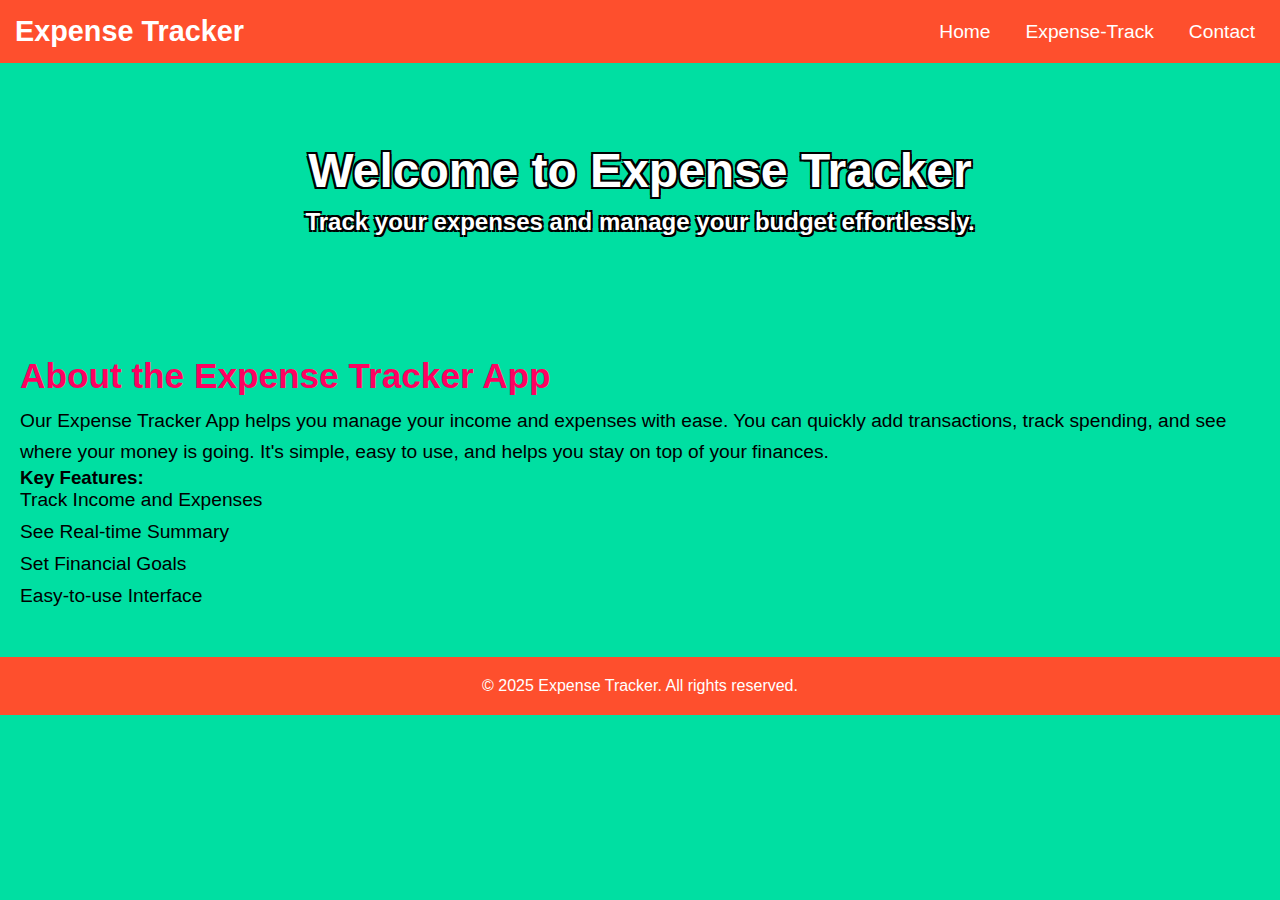
<file: index.html>
<!DOCTYPE html>
<html lang="en">
<head>
  <meta charset="UTF-8">
  <meta name="viewport" content="width=device-width, initial-scale=1.0">
  <title>Expense Tracker App</title>
  <link rel="stylesheet" href="style.css">
</head>
<body>

  <!-- Navbar -->
  <nav>
    <div class="navbar">
      <div class="logo">Expense Tracker</div>
      <ul>
        <li><a href="index.html">Home</a></li>
        <li><a href="expensetrack.html">Expense-Track</a></li>
        <li><a href="contact.html">Contact</a></li>
      </ul>
    </div>
  </nav>

  <!-- Header -->
  <header>
    <div class="header-content">
      <h1 class="bordered-text">Welcome to Expense Tracker</h1>
      <p class="bordered-text">Track your expenses and manage your budget effortlessly.</p>
    </div>
  </header>
  
  

  <!-- Main Content -->
  <main id="home">
    <section class="intro">
      <h2>About the Expense Tracker App</h2>
      <p>
        Our Expense Tracker App helps you manage your income and expenses with ease.
        You can quickly add transactions, track spending, and see where your money is going.
        It's simple, easy to use, and helps you stay on top of your finances.
      </p>
    </section>

    <section class="features">
      <h3>Key Features:</h3>
      <ul>
        <li>Track Income and Expenses</li>
        <li>See Real-time Summary</li>
        <li>Set Financial Goals</li>
        <li>Easy-to-use Interface</li>
      </ul>
    </section>
  </main>

  <!-- Footer -->
  <footer id="contact">
    <div class="footer-content">
      <p>&copy; 2025 Expense Tracker. All rights reserved.</p>
    </div>
  </footer>

</body>
</html>
</file>
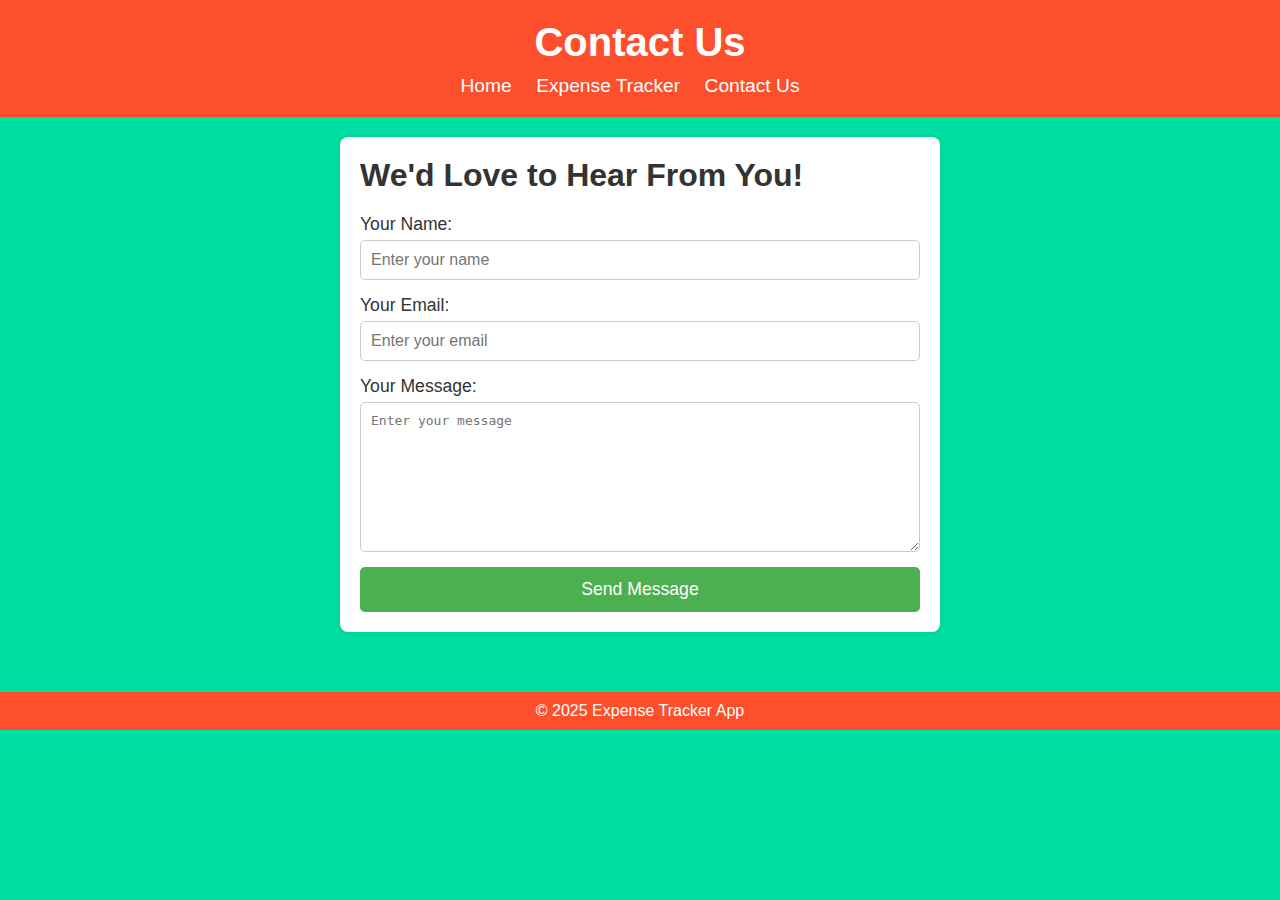
<file: contact.html>
<!DOCTYPE html>
<html lang="en">
<head>
    <meta charset="UTF-8">
    <meta name="viewport" content="width=device-width, initial-scale=1.0">
    <title>Contact Us - Expense Tracker</title>
    <link rel="stylesheet" href="cstyle.css">
</head>
<body>
    <header>
        <h1>Contact Us</h1>
        <nav>
            <ul>
                <li><a href="index.html">Home</a></li>
                <li><a href="expensetrack.html">Expense Tracker</a></li>
                <li><a href="contact.html">Contact Us</a></li>
            </ul>
        </nav>
    </header>

    <main>
        <section class="contact-form-container">
            <h2>We'd Love to Hear From You!</h2>
            <form id="contact-form">
                <label for="name">Your Name:</label>
                <input type="text" id="name" placeholder="Enter your name" required>

                <label for="email">Your Email:</label>
                <input type="email" id="email" placeholder="Enter your email" required>

                <label for="message">Your Message:</label>
                <textarea id="message" placeholder="Enter your message" required></textarea>

                <button type="submit">Send Message</button>
            </form>
        </section>
    </main>

    <footer>
        <p>&copy; 2025 Expense Tracker App</p>
    </footer>

    <script src="script.js"></script>
</body>
</html>
</file>
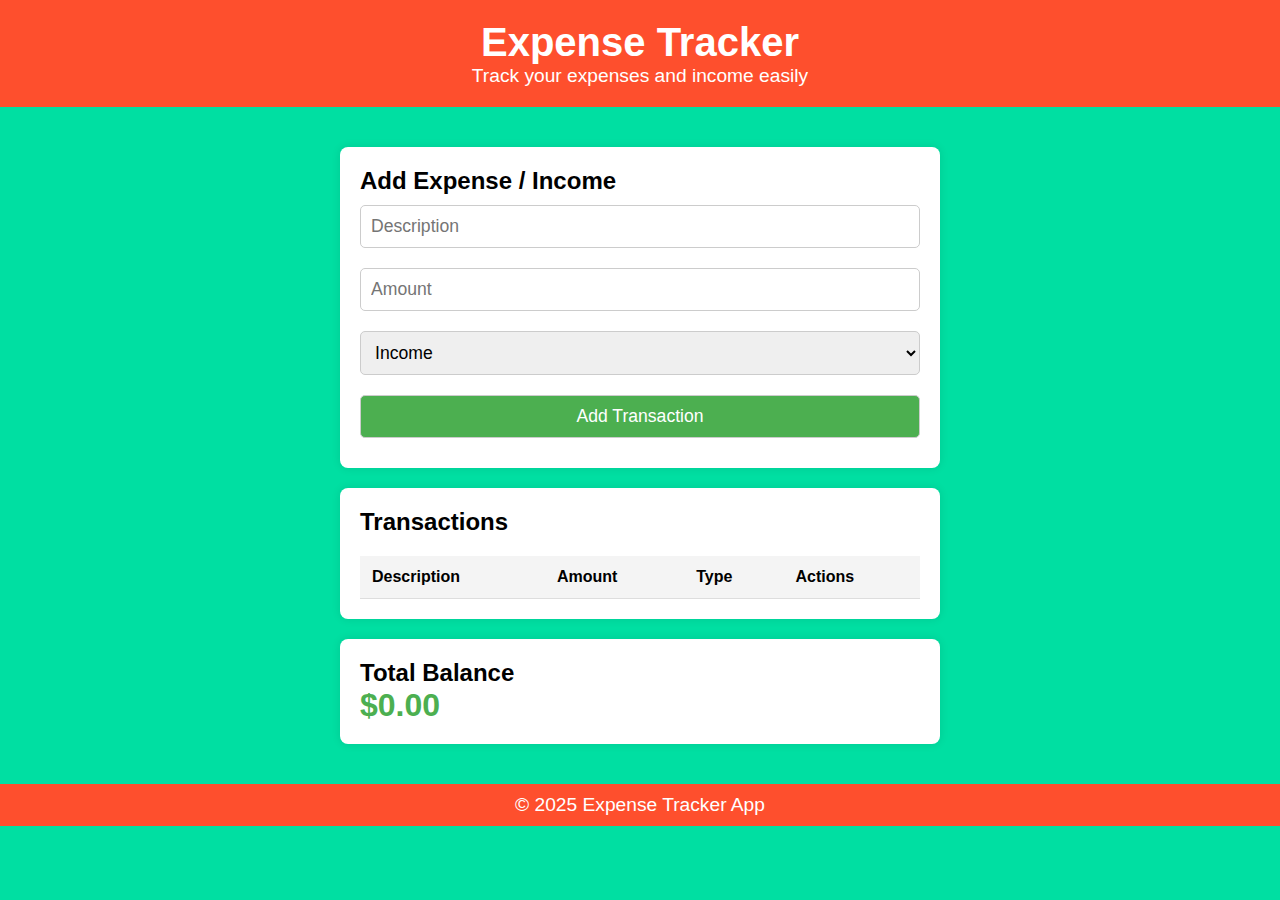
<file: expensetrack.html>
<!DOCTYPE html>
<html lang="en">
<head>
    <meta charset="UTF-8">
    <meta name="viewport" content="width=device-width, initial-scale=1.0">
    <title>Expense Tracker</title>
    <link rel="stylesheet" href="estyle.css">
</head>
<body>
    <header>
        <div class="header-content">
            <h1>Expense Tracker</h1>
            <p>Track your expenses and income easily</p>
        </div>
    </header>

    <main>
        <section class="form-container">
            <h2>Add Expense / Income</h2>
            <form id="expense-form">
                <input type="text" id="description" placeholder="Description" required>
                <input type="number" id="amount" placeholder="Amount" required>
                <select id="type">
                    <option value="income">Income</option>
                    <option value="expense">Expense</option>
                </select>
                <button type="submit">Add Transaction</button>
            </form>
        </section>

        <section class="transaction-list">
            <h2>Transactions</h2>
            <table id="transaction-table">
                <thead>
                    <tr>
                        <th>Description</th>
                        <th>Amount</th>
                        <th>Type</th>
                        <th>Actions</th>
                    </tr>
                </thead>
                <tbody>
                    <!-- Transactions will appear here -->
                </tbody>
            </table>
        </section>

        <section class="total">
            <h2>Total Balance</h2>
            <p id="total-amount">$0.00</p>
        </section>
    </main>

    <footer>
        <p>&copy; 2025 Expense Tracker App</p>
    </footer>

    <script src="app.js"></script>
</body>
</html>
</file>
<file: style.css>
* {
    margin: 0;
    padding: 0;
    box-sizing: border-box;
    font-family: 'Arial', sans-serif;
  }
  
  body {
    background-color:  #00DFA2;
    color: black;
    padding: 0;
    margin: 0;
  }
  
  .navbar {
    background-color: #FE4F2D;
    padding: 15px;
    display: flex;
    justify-content: space-between;
    align-items: center;
  }
  
  .navbar .logo {
    font-size: 1.8em;
    font-weight: bold;
    color: #fff;
  }
  
  .navbar ul {
    list-style-type: none;
    display: flex;
    gap: 15px;
  }
  
  .navbar ul li {
    font-size: 1.2em;
  }
  
  .navbar ul li a {
    color: #fff;
    text-decoration: none;
    padding: 10px;
    border-radius: 5px;
  }
  
  .navbar ul li a:hover {
    background-color: #FF8F00;
  }
  
  /* Header Styles */
  header {
    background-image: url('https://img.freepik.com/free-vector/hand-drawn-cartoon-dollar-sign-illustration_23-2150939371.jpg?ga=GA1.1.2106225934.1743353268&semt=ais_hybrid');
    background-size: contain;
    color: white;
    text-align: center;
    padding: 80px 20px;
  }
  
  header .header-content h1 {
    font-size: 3em;
    margin-bottom: 10px;
    
  }
  
  header .header-content p {
    font-size: 1.5em;
    margin-top: 10px;
   
  }
  
  .bordered-text {
    font-size: 2em;
    font-weight: bold;
    color: white;  
    text-shadow: 
      2px 2px 0px black,   
      -2px -2px 0px black, 
      2px -2px 0px black,
      -2px 2px 0px black;
  }
  
  
  
  main {
    padding: 40px 20px;
  }
  
  .intro h2 {
    font-size: 2.2em;
    color: #FF0060;
    
  }
  
  .intro p {
    font-size: 1.2em;
    margin-top: 10px;
    line-height: 1.6;
  }
  
  .features ul {
    list-style-type: none;
    padding: 0;
  }
  
  .features ul li {
    font-size: 1.2em;
    margin-bottom: 10px;
  }
  
  /* Footer Styles */
  footer {
    background-color: #FE4F2D;
    color: #fff;
    text-align: center;
    padding: 20px;
  }
  
  footer .footer-content p {
    font-size: 1em;
    margin: 0;
  }
  
  /* Responsive Design */
  @media (max-width: 768px) {
    .navbar ul {
      flex-direction: column;
      align-items: center;
    }
  
    .navbar ul li {
      margin-bottom: 10px;
    }
  
    header .header-content h1 {
      font-size: 2em;
    }
  
    header .header-content p {
      font-size: 1.2em;
    }
  
    .intro h2 {
      font-size: 1.8em;
    }
  }
</file>
<file: cstyle.css>
* {
    margin: 0;
    padding: 0;
    box-sizing: border-box;
}

body {
    font-family: Arial, sans-serif;
    background-color:  #00DFA2;
    color: #333;
}

header {
    background-color: #FE4F2D;
    color: white;
    text-align: center;
    padding: 20px;
}

header h1 {
    font-size: 2.5em;
}

nav ul {
    list-style-type: none;
    padding: 0;
    margin-top: 10px;
}

nav ul li {
    display: inline;
    margin-right: 20px;
}

nav ul li a {
    color: white;
    text-decoration: none;
    font-size: 1.2em;
}

nav ul li a:hover {
    text-decoration: underline;
}

main {
    padding: 20px;
}

.contact-form-container {
    background-color: white;
    max-width: 600px;
    margin: 0 auto;
    padding: 20px;
    border-radius: 8px;
    box-shadow: 0 0 10px rgba(0, 0, 0, 0.1);
}

.contact-form-container h2 {
    font-size: 2em;
    margin-bottom: 20px;
}

.contact-form-container form {
    display: flex;
    flex-direction: column;
}

.contact-form-container form label {
    margin-bottom: 5px;
    font-size: 1.1em;
}

.contact-form-container form input,
.contact-form-container form textarea {
    width: 100%;
    padding: 10px;
    margin-bottom: 15px;
    border: 1px solid #ccc;
    border-radius: 5px;
    font-size: 1em;
}

.contact-form-container form textarea {
    resize: vertical;
    height: 150px;
}

.contact-form-container form button {
    background-color: #4CAF50;
    color: white;
    padding: 12px;
    font-size: 1.1em;
    border: none;
    border-radius: 5px;
    cursor: pointer;
}

.contact-form-container form button:hover {
    background-color: #45a049;
}

footer {
    text-align: center;
    padding: 10px;
    background-color: #FE4F2D;;
    color: white;
    margin-top: 40px;
}
</file>
<file: estyle.css>
* {
    margin: 0;
    padding: 0;
    box-sizing: border-box;
}

body {
    font-family: Arial, sans-serif;
    background-color: #00DFA2;
    color: #33300;
}

header {
    background-color: #FE4F2D;
    color: white;
    text-align: center;
    padding: 20px;
}

h1 {
    font-size: 2.5em;
}

p {
    font-size: 1.2em;
}


main {
    padding: 20px;
}

.form-container, .transaction-list, .total {
    background-color: white;
    margin: 20px auto;
    padding: 20px;
    border-radius: 8px;
    box-shadow: 0 0 10px rgba(0, 0, 0, 0.1);
    max-width: 600px;
}

form input, form select, form button {
    width: 100%;
    padding: 10px;
    margin: 10px 0;
    font-size: 1.1em;
    border: 1px solid #ccc;
    border-radius: 5px;
}

form button {
    background-color: #4CAF50;
    color: white;
    cursor: pointer;
}

form button:hover {
    background-color: #45a049;
}


table {
    width: 100%;
    border-collapse: collapse;
    margin-top: 20px;
}

table th, table td {
    padding: 12px;
    text-align: left;
    border-bottom: 1px solid #ddd;
}

table th {
    background-color: #f4f4f4;
}

button.delete {
    background-color: red;
    color: white;
    padding: 5px 10px;
    border: none;
    border-radius: 5px;
    cursor: pointer;
}

button.delete:hover {
    background-color: #d32f2f;
}


.total p {
    font-size: 2em;
    font-weight: bold;
    color: #4CAF50;
}

/* Footer */
footer {
    text-align: center;
    padding: 10px;
    background-color: #FE4F2D;
    color: white;
}
</file>
